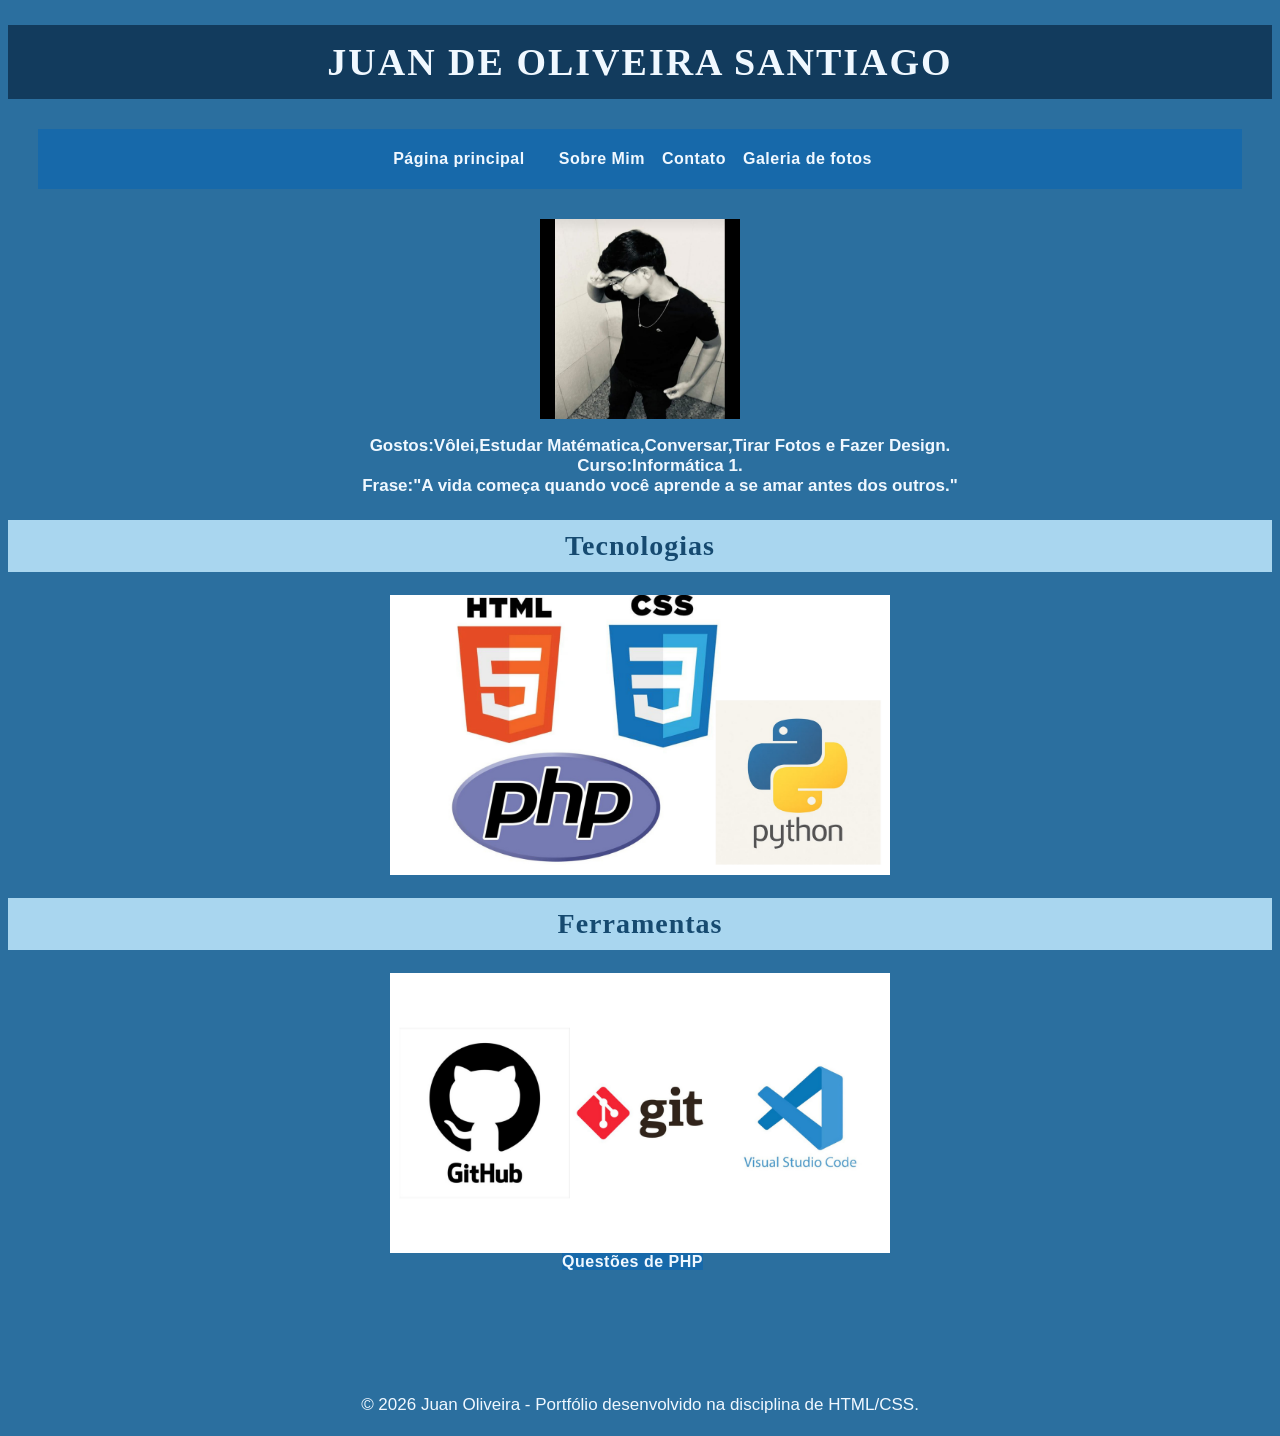
<file: index.html>
<!DOCTYPE html>
<html lang="pt-BR">
<head>
    <meta charset="UTF-8">
    <meta name="viewport" content="width=device-width, initial-scale=1.0">
  <link rel="stylesheet" href="css/style.css">
  <title>Portfólio do Juan</title>
</head>
<body>
   <header> <h1>JUAN DE OLIVEIRA SANTIAGO</h1> </header>
    
    <div class="menu">
    <nav>
        <table>
        <th> <a href="index.html">Página principal  <a><th>
        <th> <a href="sobre.html">Sobre Mim  </a> </th>
        <th> <a href="contato.html">Contato  </a> </th>
        <th> <a href="Galeria.html">Galeria de fotos  </a> </th>

     </table>
    </nav>
      
  </div> 
   
  
<div class="apres">
    <img class="img_apres" src="Imgs/ftjuan.png" alt="Foto do juan"  >
  <ul>
    <li>Gostos:Vôlei,Estudar Matématica,Conversar,Tirar Fotos e Fazer Design.</li>
     <li>Curso:Informática 1.</li>
    <li>Frase:"A vida começa quando você aprende a se amar antes dos outros."</li>
    </ul>
</div>
        
<div class="tec">
    <h2>Tecnologias</h2>
    <img  class="mapa" src="Imgs/tec.png" alt="Python,HTML,CSS e PHP"  >
  
    
</div>
    <div class="fer">
    <h2>Ferramentas</h2>
    <img  class="mapa" src="Imgs/ferra.png" alt="github,git e vs code"  >
  
    
</div>
<div class="qt">
<a href="https://github.com/JuanOliveira6/questphp.git">Questões de PHP</a>
</div>
    
    
    <footer><p>&copy; 2026 Juan Oliveira - Portfólio desenvolvido na disciplina de HTML/CSS.</p></footer>
</body>
</html>
</file>
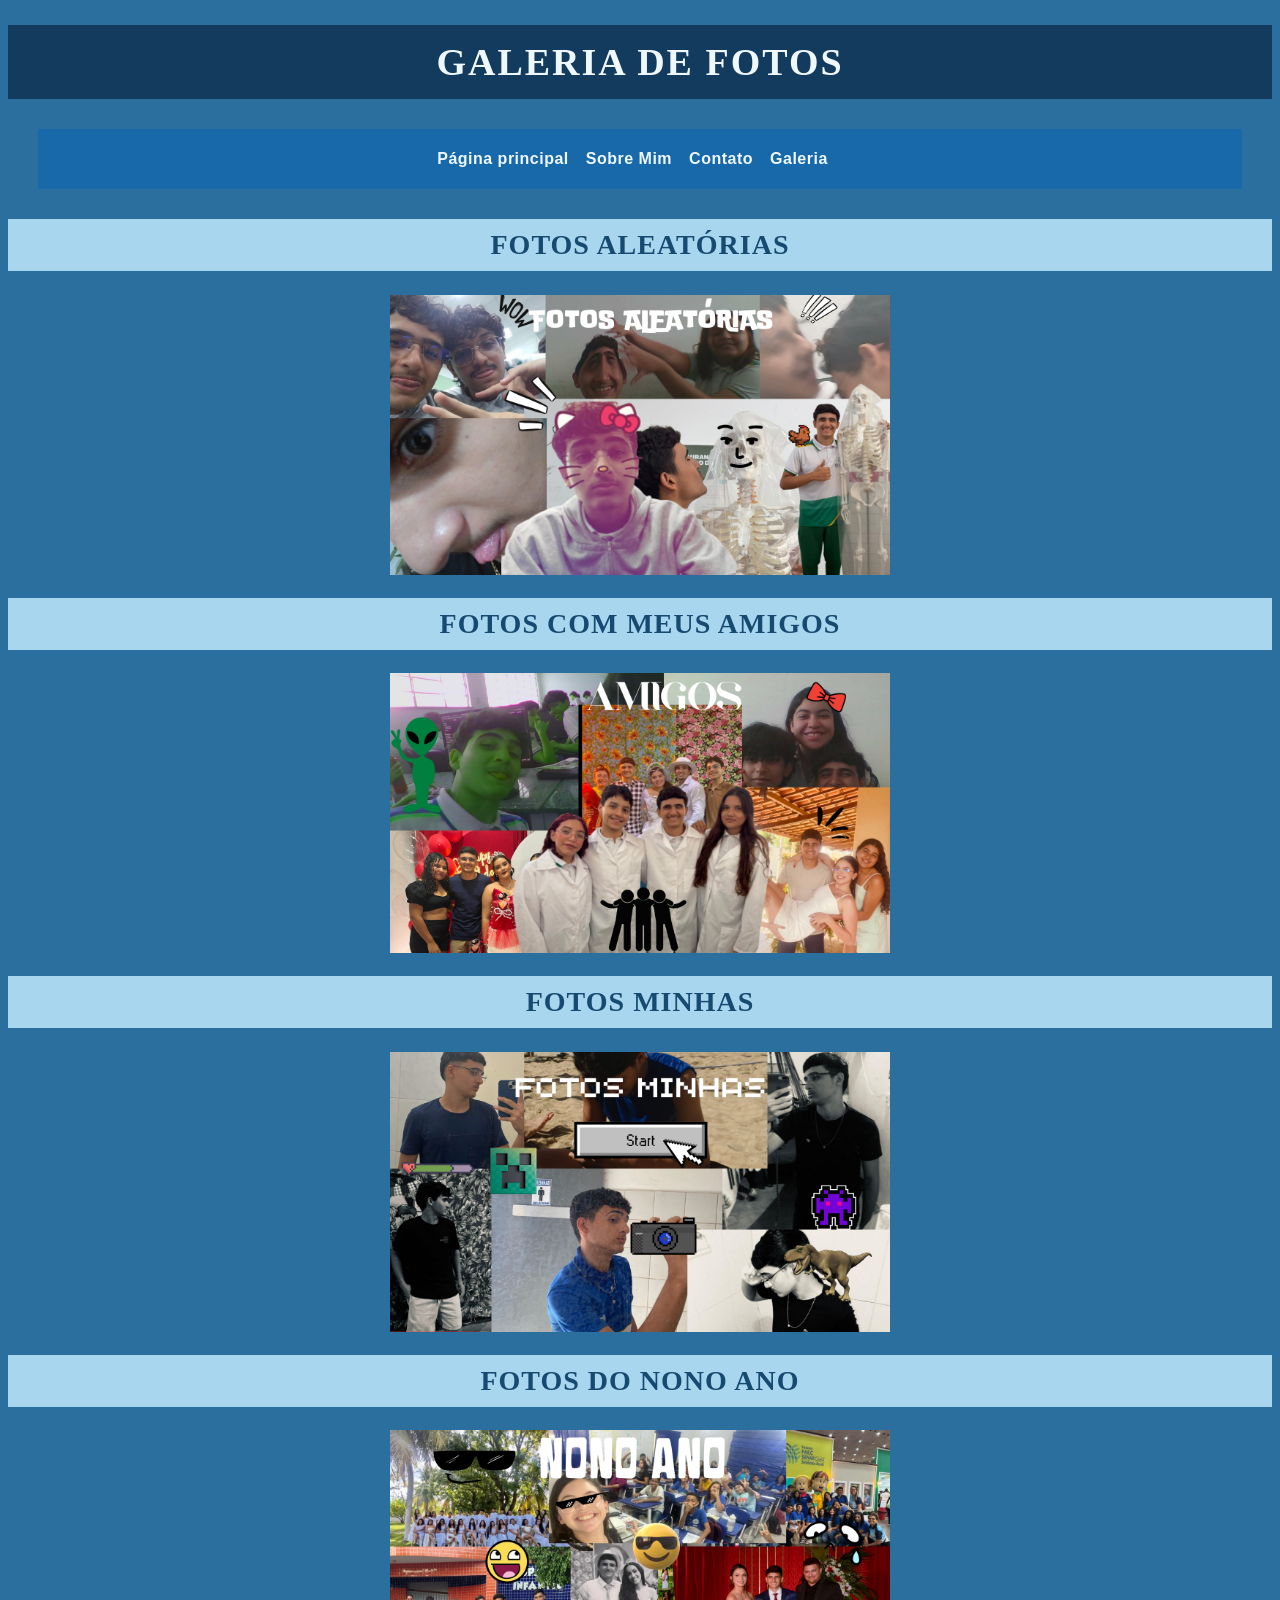
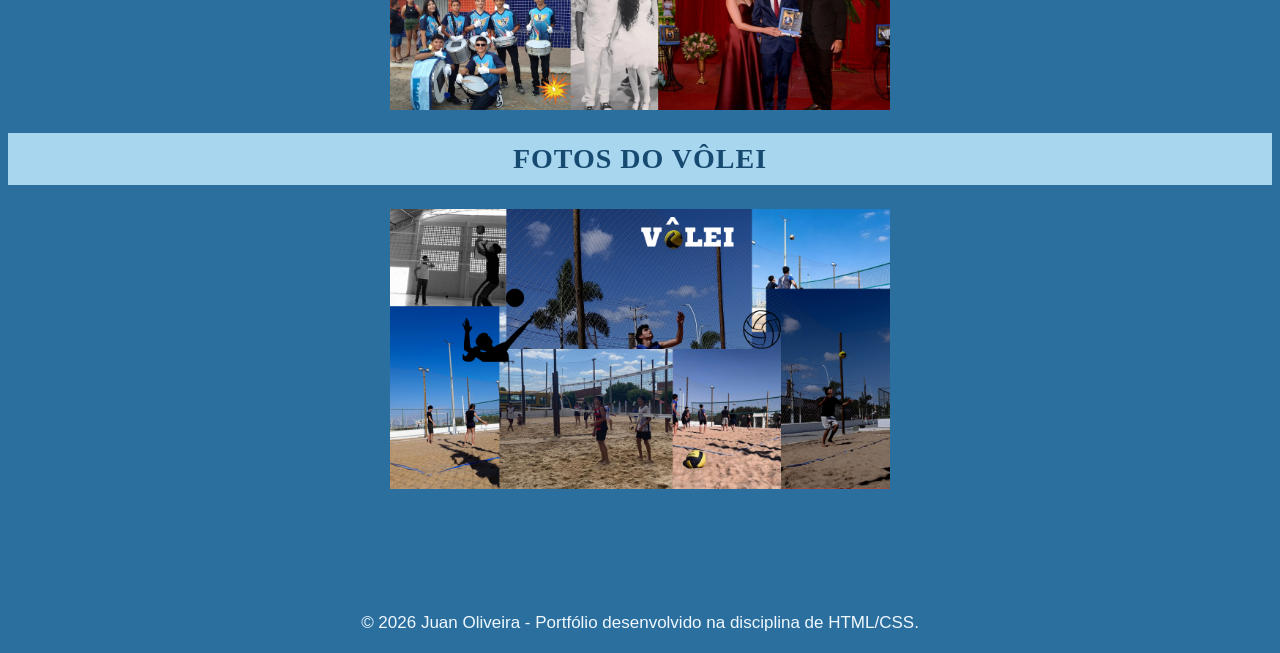
<file: Galeria.html>
<!DOCTYPE html>
<html lang="pt-BR">
<head>
    <meta charset="UTF-8">
     <link rel="stylesheet" href="css/style.css">
    <meta name="viewport" content="width=device-width, initial-scale=1.0">
    <title>MINHA GALERIA</title>
</head>
<body>
   
    <header><h1>GALERIA DE FOTOS</h1></header>
    
    <div class="menu">
  
        <table>
    <nav>
        <th> <a href="index.html"> Página principal</a></th>
        <th> <a href="sobre.html"> Sobre Mim </a> </th>
         <th> <a href="contato.html">Contato </a> </th>
         <th> <a href="Galeria.html"> Galeria</a> </th>
    </nav>
        </table>
  </div> 
         <H2>FOTOS ALEATÓRIAS</H2>
  <img class="mapa" src="Imgs/Ale.png" alt="Fotos ALEATÓRIAS"  >
         <H2>FOTOS COM MEUS AMIGOS</H2>
  <img class="mapa" src="Imgs/amg.png" alt="Foto dos AMIGOS"  >
         <H2>FOTOS MINHAS</H2>
  <img class="mapa" src="Imgs/Eu.png" alt="Fotos do JUAN"  >
         <H2>FOTOS DO NONO ANO</H2>
  <img class="mapa" src="Imgs/Nono.png" alt="Fotos do NONO ano do juan"  >
         <H2>FOTOS DO VÔLEI</H2>
  <img class="mapa" src="Imgs/volei.png" alt="Fotos do VÔLEI"  >


    
   <footer><p>&copy; 2026 Juan Oliveira - Portfólio desenvolvido na disciplina de HTML/CSS.</p></footer>
</body>
</html>
</file>
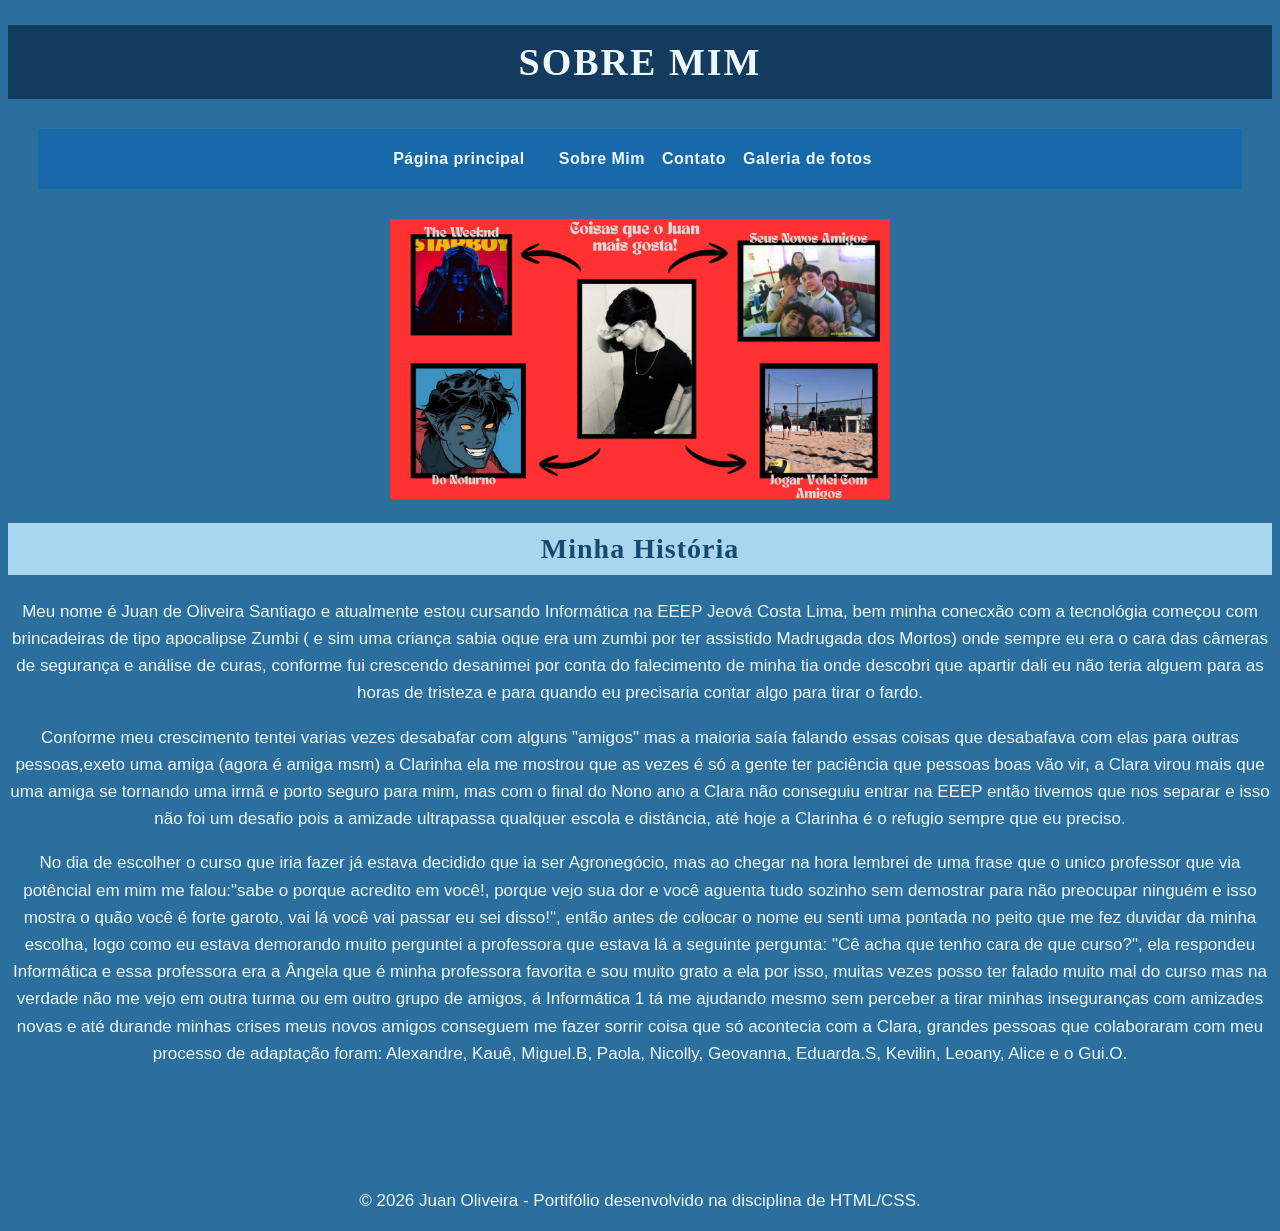
<file: sobre.html>
<!DOCTYPE html>
<html lang="pt-BR">
<head>
    <meta charset="UTF-8">
    <meta name="viewport" content="width=device-width, initial-scale=1.0">
    <link rel="stylesheet" href="css/style.css">
    <title>Título da Página</title>
</head>
<body>
  <header><h1>SOBRE MIM</h1></header>
    
     <div class="menu">
    <nav>
        <table>
        <th> <a href="index.html">Página principal  <a><th>
        <th> <a href="sobre.html">Sobre Mim  </a> </th>
        <th> <a href="contato.html">Contato  </a> </th>
        <th> <a href="Galeria.html">Galeria de fotos  </a> </th>

     </table>
    </nav>
      
  </div> 
    
    <img class="mapa" src="Imgs/canva.png" alt="mapa mental sobre gostos do juan">
        
    <h2>Minha História</h2>
    <div class="ph">
    <p>   Meu nome é Juan de Oliveira Santiago e atualmente estou cursando Informática na EEEP Jeová Costa Lima, bem minha
        conecxão com a tecnológia começou com brincadeiras de tipo apocalipse Zumbi ( e sim uma criança sabia oque era um zumbi por ter assistido Madrugada dos Mortos)
        onde sempre eu era o cara das câmeras de segurança e análise de curas, conforme fui crescendo desanimei por conta
        do falecimento de minha tia onde descobri que apartir dali eu não teria alguem para as horas de tristeza e para quando eu precisaria contar algo para tirar o fardo.
    </p>
    
    <p>   Conforme meu crescimento tentei varias vezes desabafar com alguns "amigos" mas a maioria saía falando essas coisas 
        que desabafava com elas para outras pessoas,exeto uma amiga (agora é amiga msm) a Clarinha ela me mostrou que as vezes 
        é só a gente ter paciência que pessoas boas vão vir, a Clara virou mais que uma amiga se tornando uma irmã e porto seguro
        para mim, mas com o final do Nono ano a Clara não conseguiu entrar na EEEP então tivemos que nos separar e isso não foi
        um desafio pois a amizade ultrapassa qualquer escola e distância, até hoje a Clarinha é o refugio sempre que eu preciso. 
    </p>
    <p>   No dia de escolher o curso que iria fazer já estava decidido que ia ser Agronegócio, mas ao chegar na hora lembrei de uma frase 
        que o unico professor que via potêncial em mim me falou:"sabe o porque acredito em você!, porque vejo sua dor e você aguenta tudo sozinho
        sem demostrar para não preocupar ninguém e isso mostra o quão você é forte garoto, vai lá você vai passar eu sei disso!", então antes de colocar o nome eu
        senti uma pontada no peito que me fez duvidar da minha escolha, logo como eu estava demorando muito perguntei a professora que estava lá a seguinte pergunta: 
        "Cê acha que tenho cara de que curso?", ela respondeu Informática e essa professora era a Ângela que é minha professora favorita e sou muito grato a ela por isso, 
        muitas vezes posso ter falado muito mal do curso mas na verdade não me vejo em outra turma ou em outro grupo de amigos, á Informática 1 tá me ajudando mesmo sem 
        perceber a tirar minhas inseguranças com amizades novas e até durande minhas crises meus novos amigos conseguem me fazer sorrir coisa que só acontecia com a Clara, 
        grandes pessoas que colaboraram com meu processo de adaptação foram: Alexandre, Kauê, Miguel.B, Paola, Nicolly, Geovanna, Eduarda.S, Kevilin, Leoany, Alice e o Gui.O.
       </p>
    </div>
    
    <footer><p>&copy; 2026 Juan Oliveira - Portifólio desenvolvido na disciplina de HTML/CSS.</p></footer>
</body>
</html>
</file>
<file: css/style.css>
body{
  background-color: #2B6F9F;

}

h1{
  text-align: center;
  background-color: #123B5D;
  color: #F0F8FF;
  font-family: Georgia, 'Times New Roman', serif;
  font-size: 38px;
  font-weight: bold;
  letter-spacing: 2px;
  padding: 15px;
}

h2{
  text-align: center;
  background-color: #A9D6EF;
  color: #164A70;
  font-family: Georgia, 'Times New Roman', serif;
  font-size: 28px;
  font-weight: bold;
  letter-spacing: 1px;
  padding: 10px;
}

.ph{
  text-align: center;
  color: #F0F8FF;
  font-family: 'Segoe UI', Arial, sans-serif;
  font-size: 18px;
  line-height: 1.6;
}

th{
  gap: 70%;
}

.img_apres{
  display: flex;
  justify-content: center;
  align-items: center;     
  
  width: 200px;
  height: 200px;
  background-color: #0B263D;
  margin: 0 auto;          
}

.img_apres img {
  width: 100%;
  height: 100%;
  object-fit: cover;       
  display: block;          
}

.menu{
  background-color: #1769AA;
  display: flex;
  justify-content: center;
  height:60px;
  margin:30px;
}

ul{
  color: #F0F8FF;
  text-align: center;
  list-style-type: none;
  font-family: 'Segoe UI', Arial, sans-serif;
  font-size: 17px;
  font-weight: 600;
}

a{
  color: #F0F8FF;
  background-color: #1769AA;
  text-decoration: none;
  margin-right: 15px;
  font-family: 'Segoe UI', Arial, sans-serif;
  font-weight: 600;
  letter-spacing: 0.5px;
}

a:hover{
  background-color: #5BB5E5;
  color: #082032;
  text-decoration: none;
  justify-content: center;
  align-items: center;
 

}

table{
  width: center;
  border-collapse: collapse;
  margin: 20px 0;
  font-family: 'Segoe UI', Arial, sans-serif;
}

.mapa{
  display: flex;
  justify-content: center;
  align-items: center;     
  
  width: 500px;
  height: 280px;
  background-color: #0B263D;
  margin: 0 auto;         
}

footer{
  color: #C7DCEB;
  text-align: center;
  font-family: 'Segoe UI', Arial, sans-serif;
  font-size: 14px;
}

a{ 
  color: #F0F8FF;
}

p{
  text-align: center;
  font-family: 'Segoe UI', Arial, sans-serif;
  color: #F0F8FF;
  font-size: 17px;
  line-height: 1.6;
}

.insta{
  background-color: #5BB5E5;
  width: 120px; 
  margin-top: 80px; 
  margin-left: 680px;
  border-radius: 10px;
}



.email{
 background-color: #5BB5E5;
  width: 120px;
  margin-left: 680px; 
  border-radius: 10px;
}

.Github{
  background-color: #5BB5E5;
  width: 120px;
  margin-left: 680px;
  border-radius: 10px;
}

img{
  width: 40px;
  height: 40px; 
  margin-top: 20px; 
  margin-left: 40px;
}

footer{
  margin-top: 120PX;
}
.qt{
  text-align: center;
  
}
</file>
